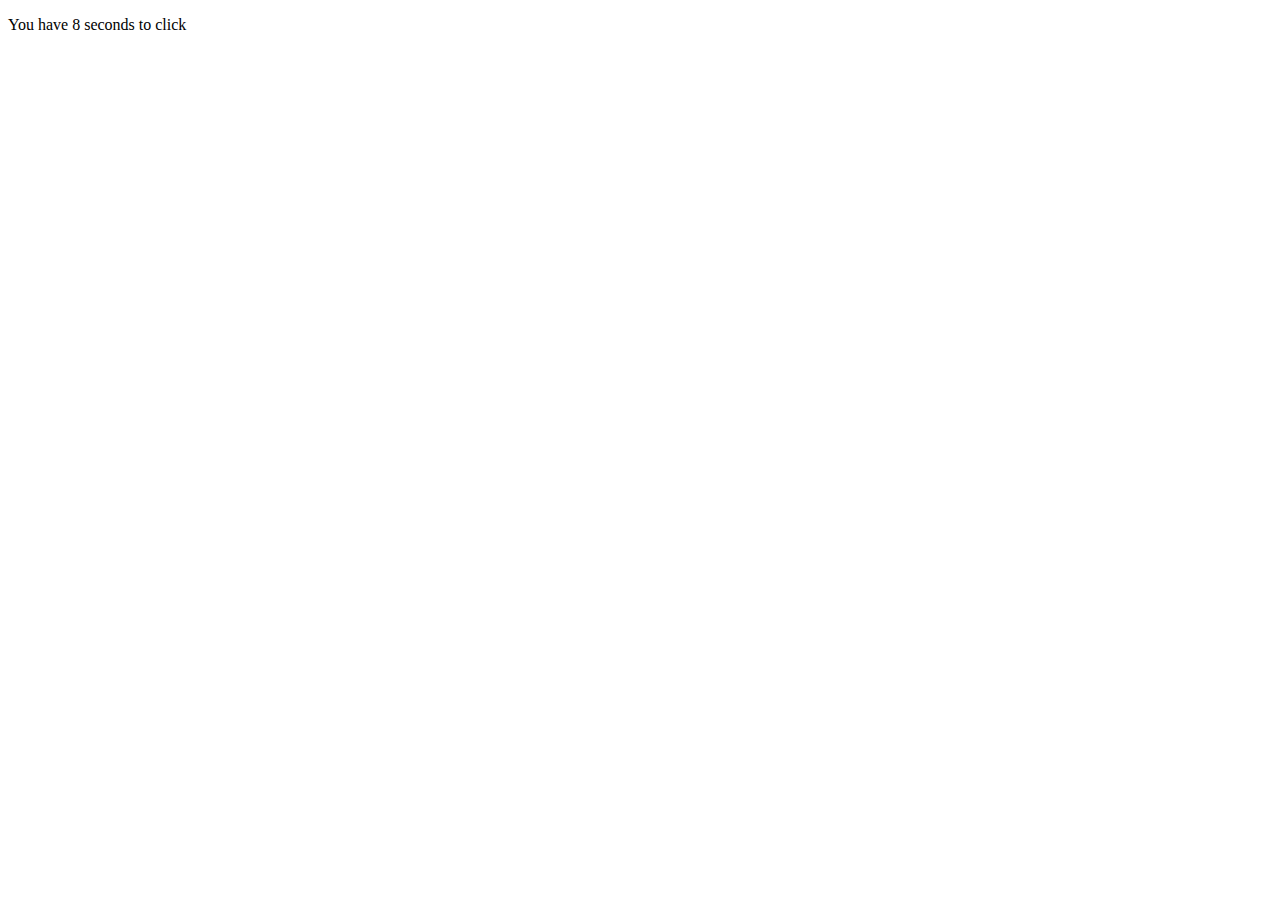
<file: workshop/exercise-1.2/index.html>
<!DOCTYPE html>
<html>

<head>
    <style>
        body {
            width: 100vw;
            height: 100vh;
        }
    </style>
</head>
<body>
    <p class="time-text">You have <span id="time"></span> seconds to click</p>
    <p class="result" id="result"></p>
    <span id="explosion"></span>
    <script src="app.js"></script>
</body>

</html>
</file>
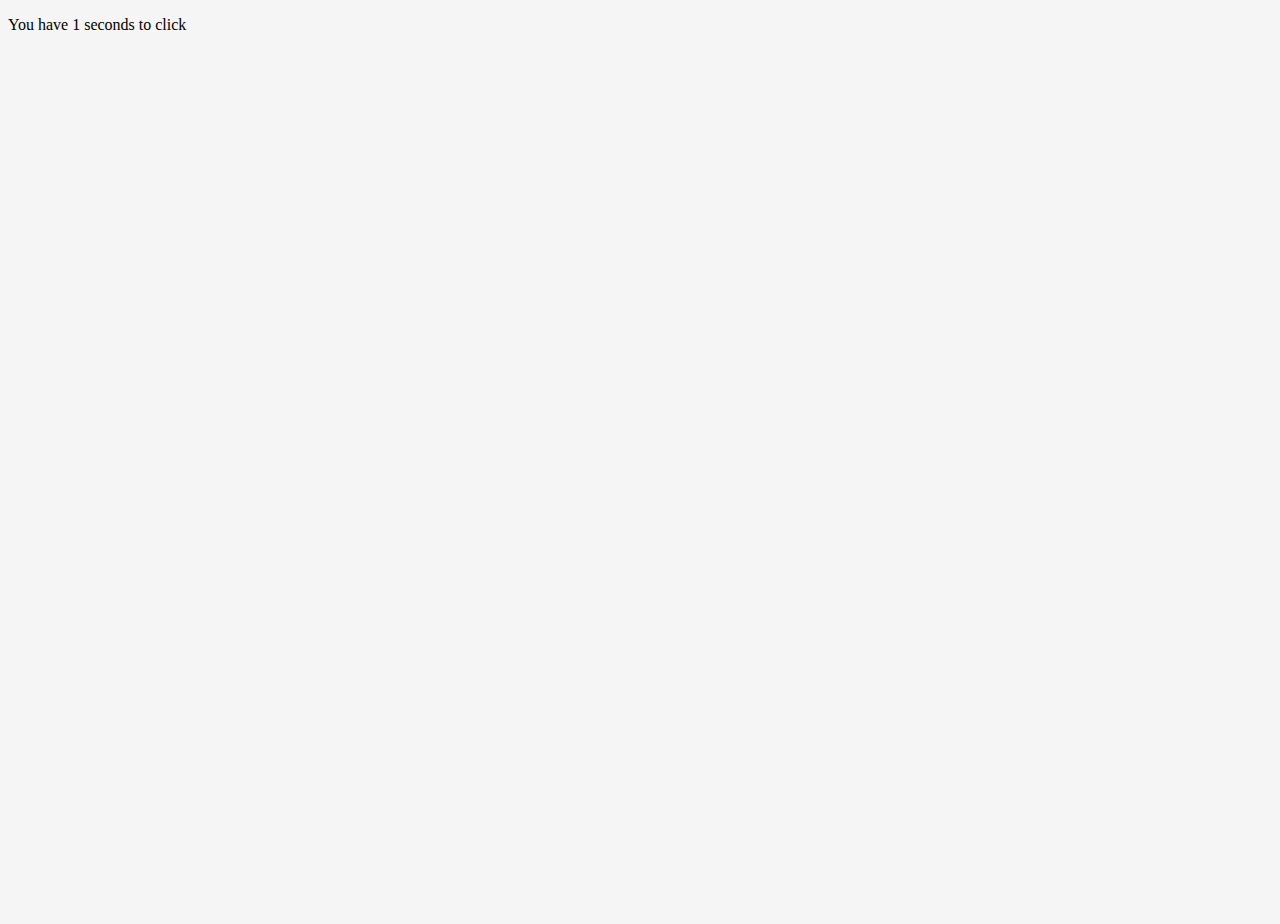
<file: workshop/exercise-1.3/index.html>
<!DOCTYPE html>
<html>

<head>
    <style>
        body {
            height: 100vh;
            width: 100vw;
        }
    </style>
</head>
<body>
    <p class="time-text">You have <span id="timer"></span> seconds to click</p>
    <p class="result" id="result"></p>
    <script src="app.js"></script>
</body>

</html>
</file>
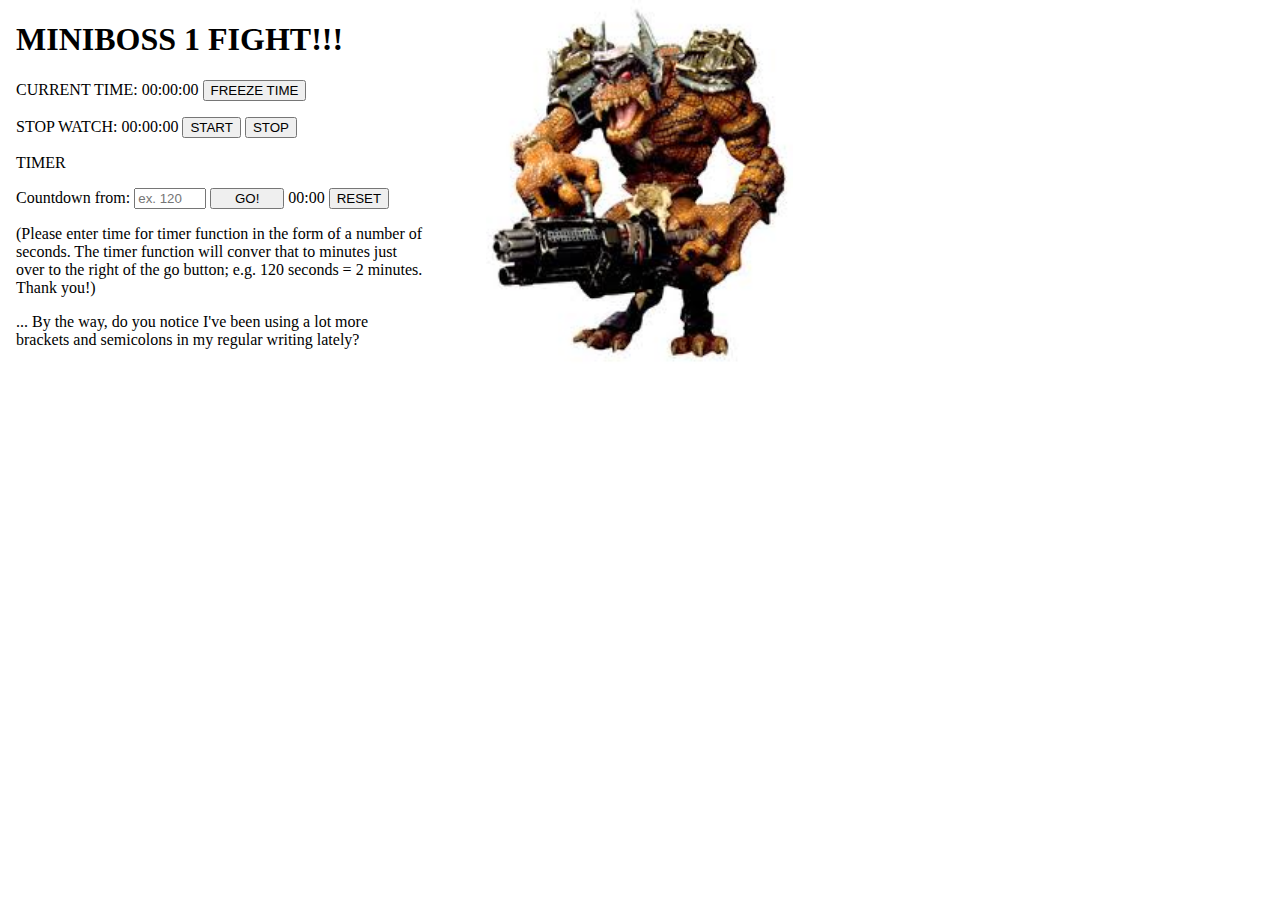
<file: workshop/exercise-2-mini-boss/index.html>
<!DOCTYPE html>
<html>
    <head>
        <title>MiniBoss Fight #1!</title>
        <link href="style.css" rel="stylesheet" />
    </head>
    <body>
        <audio id="mars" src="mars.mp3" type="audio/mp3">Your browser has insufficient awesomeness to hear the audio for this page.</audio>
        <h1>MINIBOSS 1 FIGHT!!!</h1>
        <p class="rightnow">
            <span>CURRENT TIME: </span>
            <span id="currentTime">00:00:00</span>
            <button id="freeze">FREEZE TIME</button>
        </p>
        <p class="stopwatch">
            <span>STOP WATCH:</span>
            <span id="display">00:00:00</span>
            <button id="start">START</button>
            <button id="stop">STOP</button>
        </p>
        <p class="timer">
            <p>TIMER</p>
            <span>Countdown from: </span>
            <input id="countdown" type="text" placeholder="ex. 120">
            <button id="timerstart">GO!</button>
            <span id="timerDisplay">00:00</span>
            <button id="reset">RESET</button>
        </p>
        <p class="explanatory">
            (Please enter time for timer function in the form of a number of seconds. The timer function will conver that to minutes just over to the right of the go button; e.g. 120 seconds = 2 minutes. Thank you!)
        </p>
        <p class="explanatory" id="p2">... By the way, do you notice I've been using a lot more brackets and semicolons in my regular writing lately?</p>
        <script src="script.js"></script>
    </body>
</html>
</file>
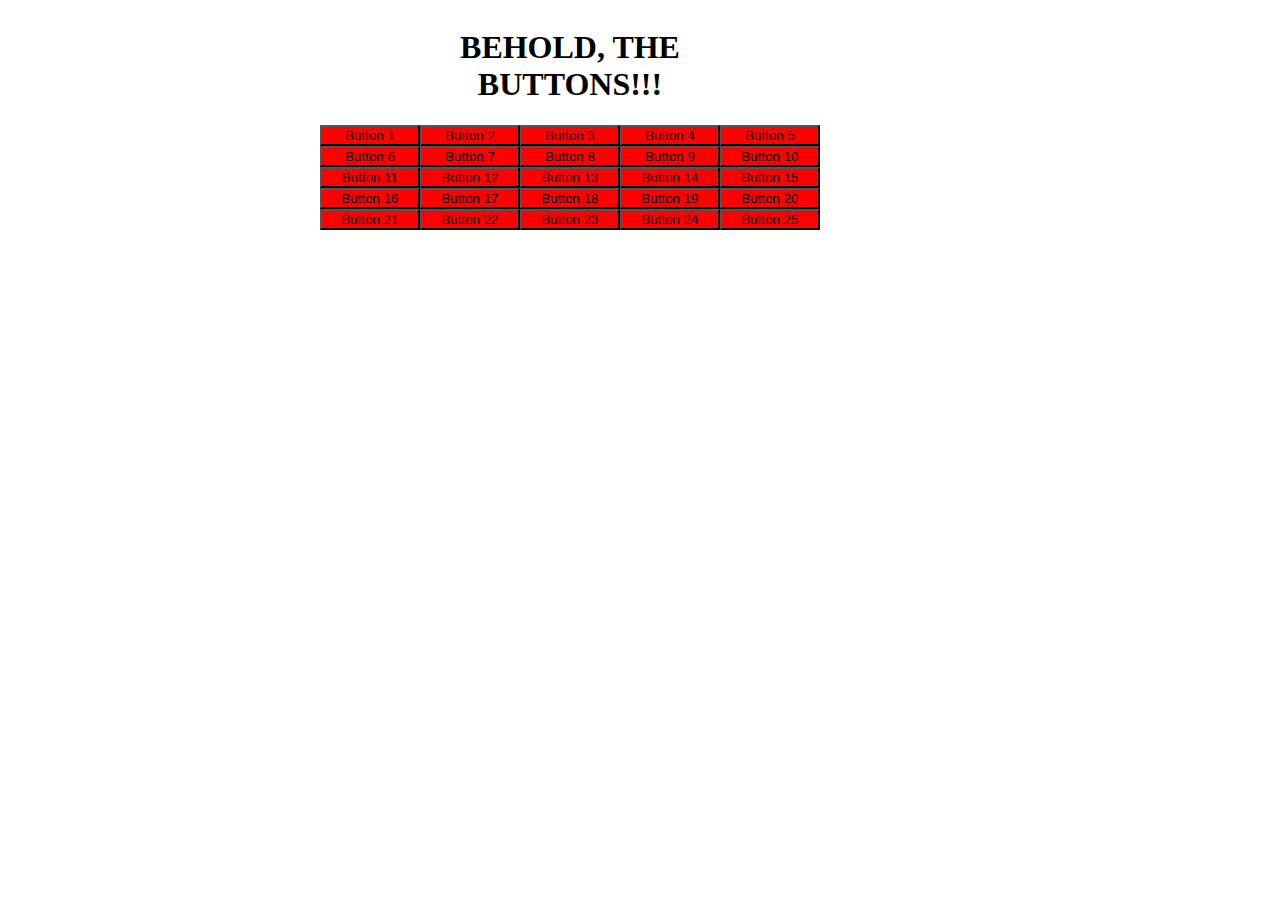
<file: workshop/exercise-3.1/index.html>
<!DOCTYPE html>
<html>
    <head>
        <title>Buttons!</title>
    </head>
    <body>
        <h1>BEHOLD, THE BUTTONS!!!</h1>
        <p class="main" ></p>
        <script src="buttons.js"></script>
    </body>
</html>
</file>
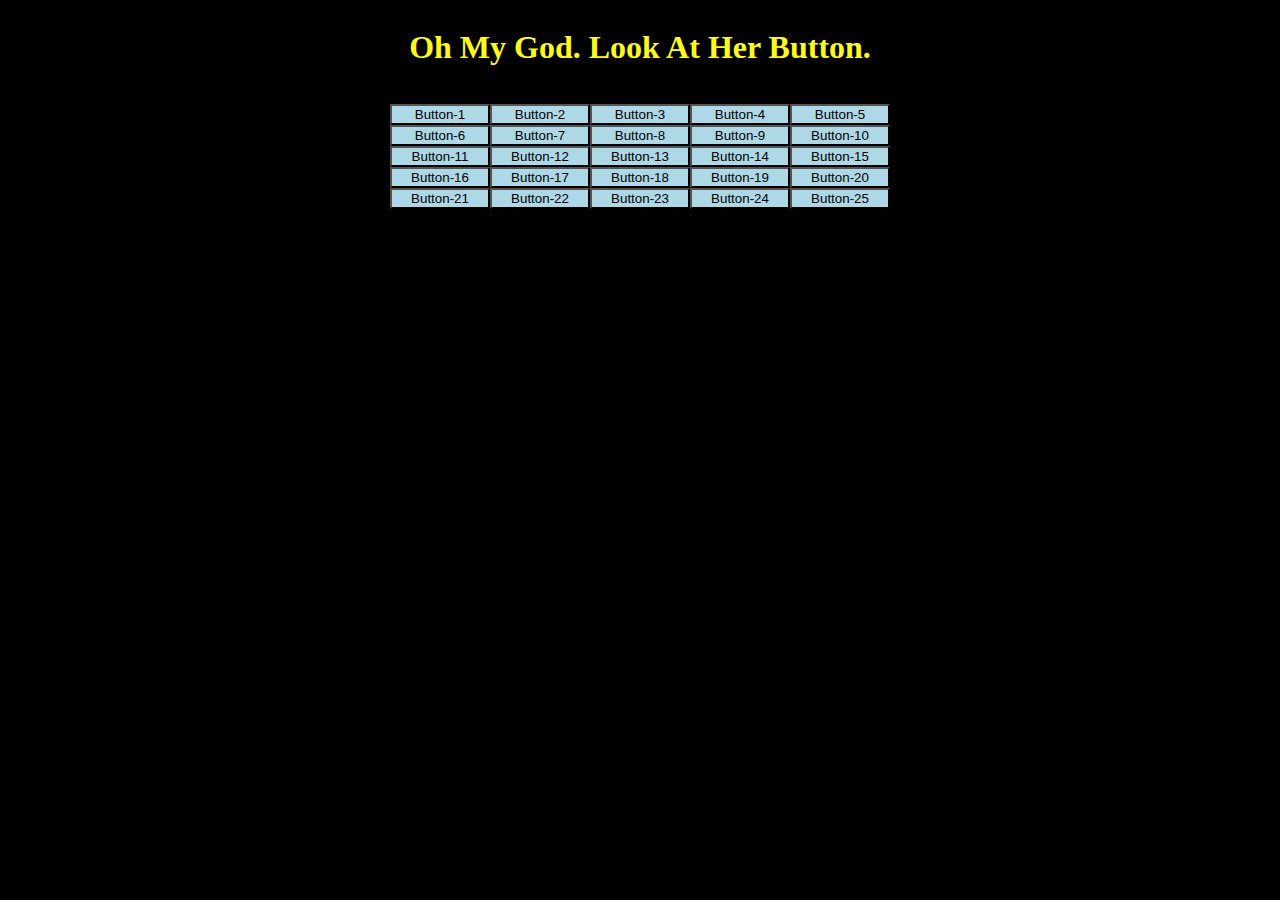
<file: workshop/exercise-3.2/index.html>
<!DOCTYPE html>
<html>
    <head>
        <title>Look at her Button</title>
    </head>
    <body>
        <h1>Oh My God. Look At Her Button.</h1>
        <p class="main">
        </p>
        <script src="script.js"></script>
    </body>
</html>
</file>
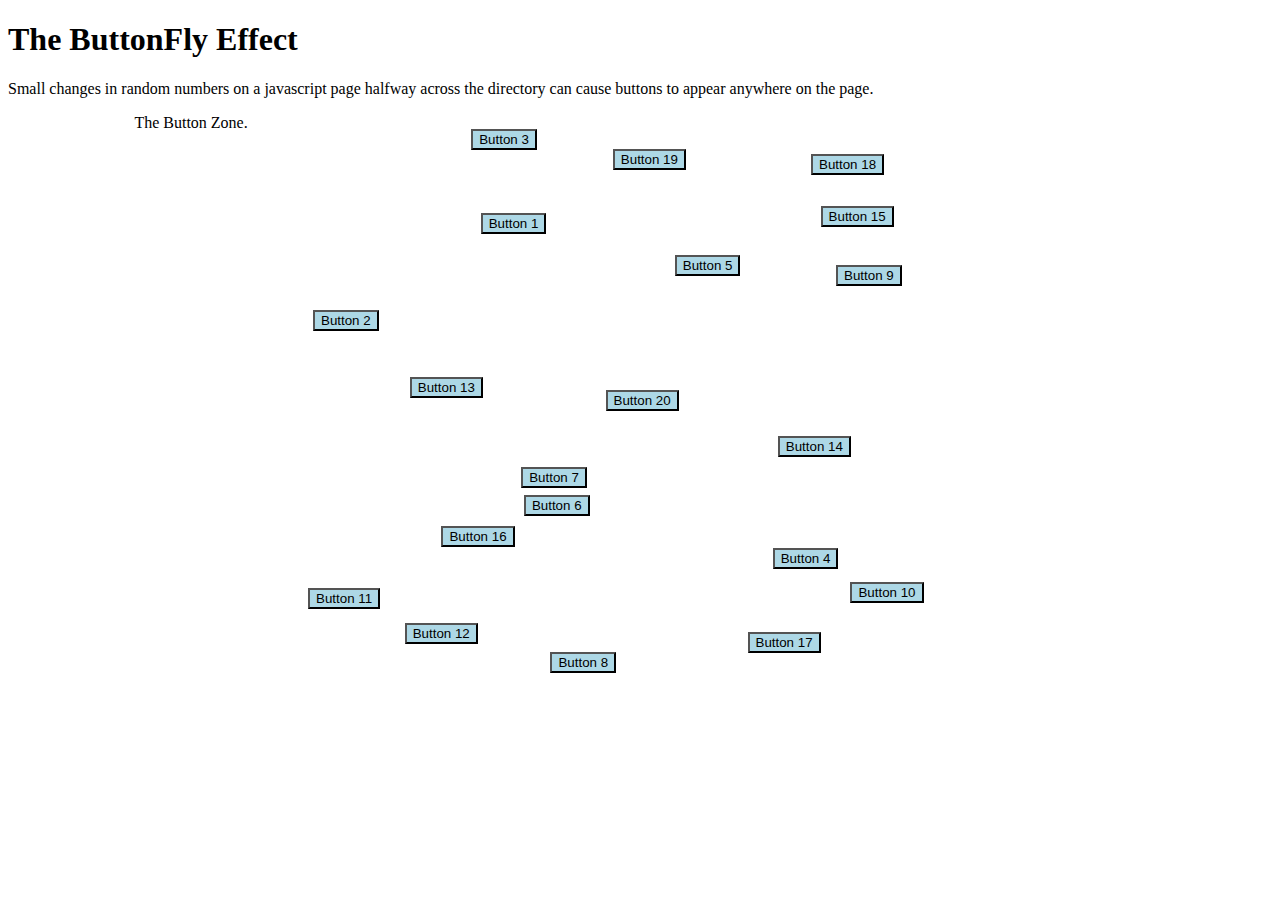
<file: workshop/exercise-3.3/index.html>
<!DOCTYPE html>
<html>
    <head>
        <title>The ButtonFly Effect</title>
    </head>
    <body>
        <h1>The ButtonFly Effect</h1>
        <p class ="text">Small changes in random numbers on a javascript page halfway across the directory can cause buttons to appear anywhere on the page.</p>
        <div class="main">
            The Button Zone.
        </div>
        <script src="script.js"></script>
    </body>
</html>
</file>
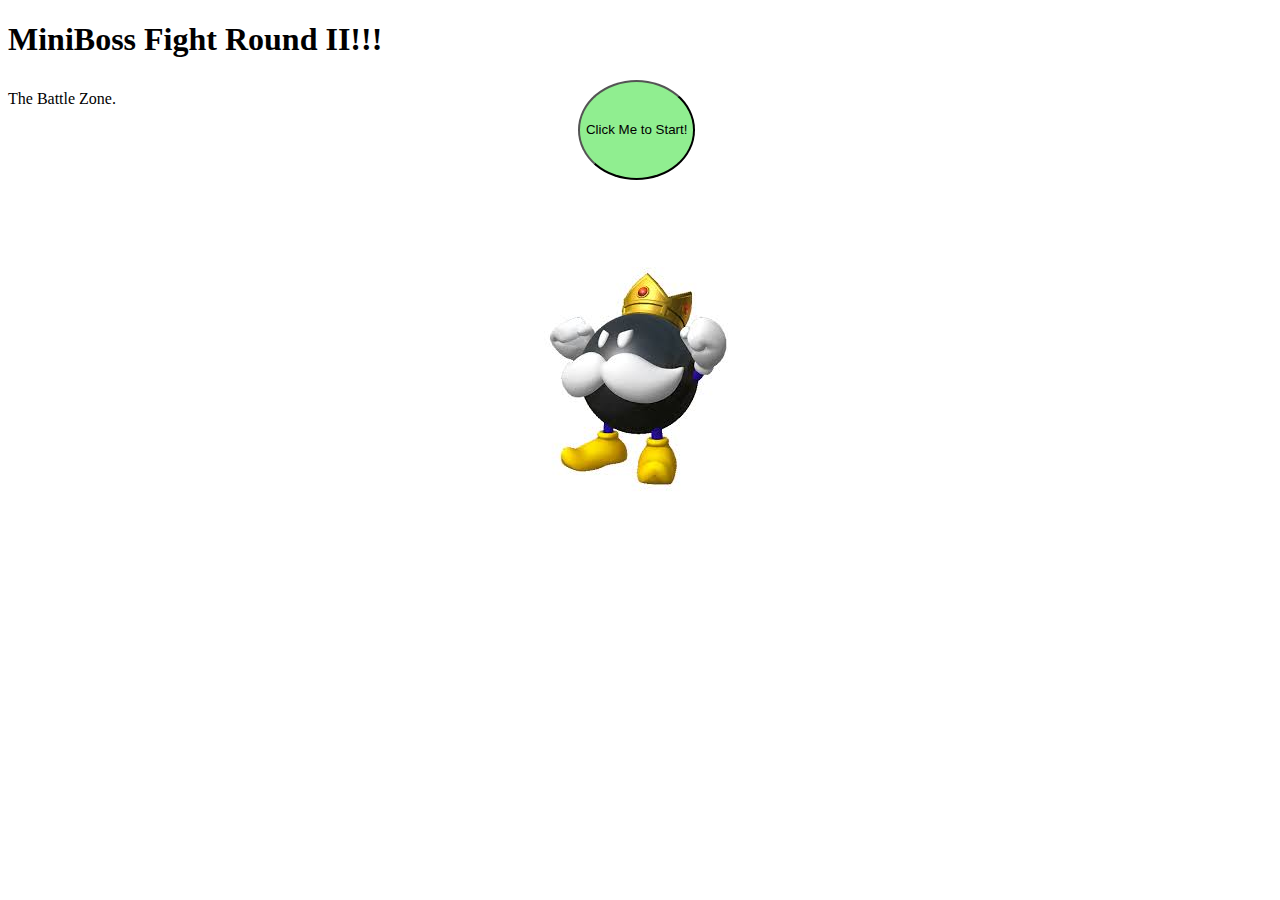
<file: workshop/exercise-4-mini-boss/Minibossii.html>
<!DOCTYPE html>
<html>
    <head>
        <title>MiniBoss II!!!</title>
    </head>
    <body>
        <h1>MiniBoss Fight Round II!!!</h1>
        <div class="battlezone">
            The Battle Zone.
            <span id="display"></span>
            <span id="count"></span>
        </div>
        <script src="script.js"></script>
    </body>
</html>
</file>
<file: workshop/exercise-2-mini-boss/style.css>
body {
    margin: 0;
    margin-left: 16px;
    padding: 0;
    background-image: url("miniboss.jpg");
    background-repeat: no-repeat;
    background-size: 24%;
    background-position: center;
    background-position-y: 0;
    width: 100vw;
    justify-content: center;
}

img {
    
    
}
</file>
